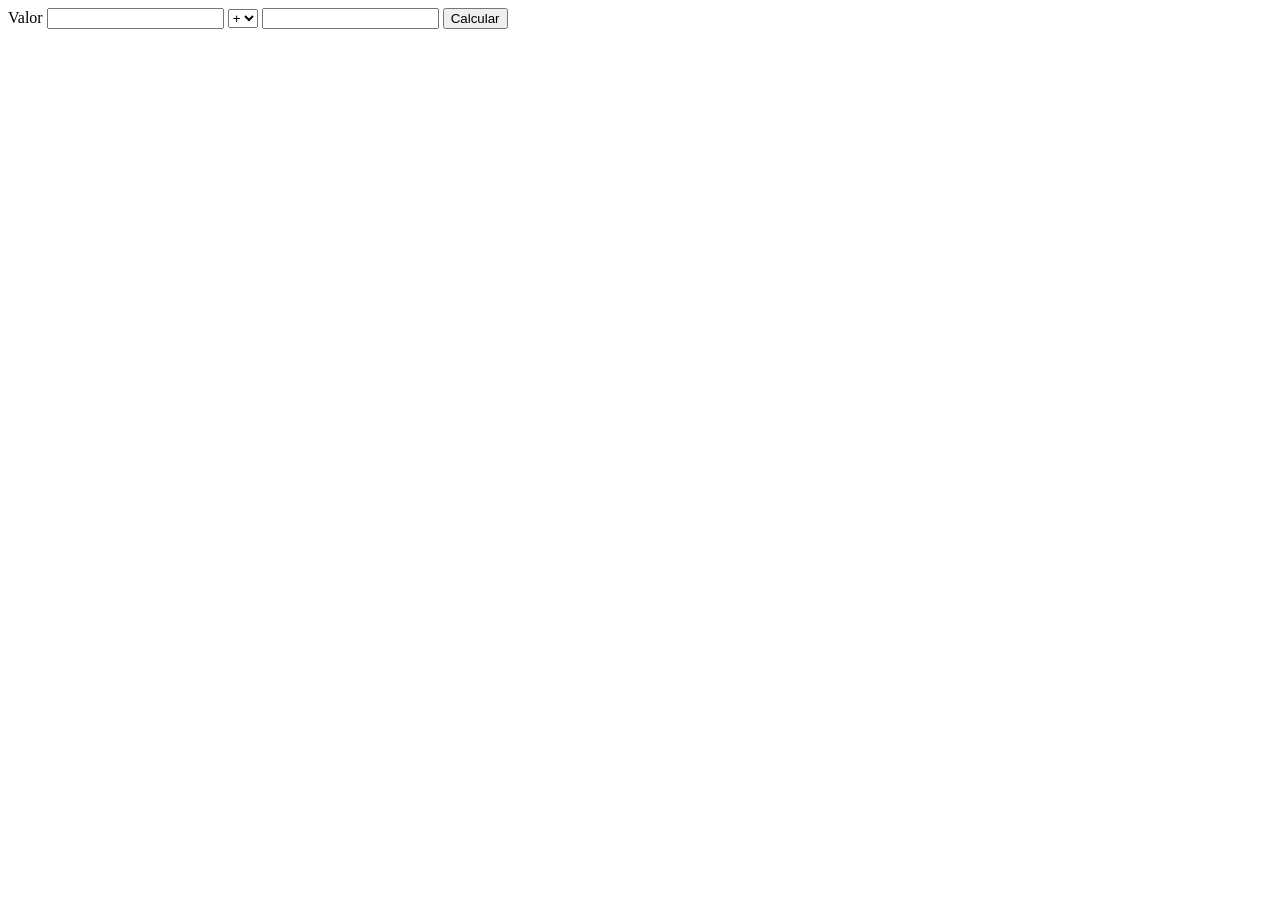
<file: app/calculadora/index.html>
<!DOCTYPE html>
<html lang="en">
<head>
    <meta charset="UTF-8">
    <title>Title</title>
</head>
<body>
<form action="calculadora.php" method="post">
    <label for="op1">Valor</label>
    <input type="number" name="op1" id="op1">

    <label for="operador"></label>
    <select name="operador" id="operador">
        <option value="+">+</option>
        <option value="-">-</option>
        <option value="*">*</option>
        <option value="/">/</option>
    </select>

    <label for="op2"></label>
    <input type="number" name="op2" id="op2">

    <input type="submit" value="Calcular">

</form>
</body>
</html>
</file>
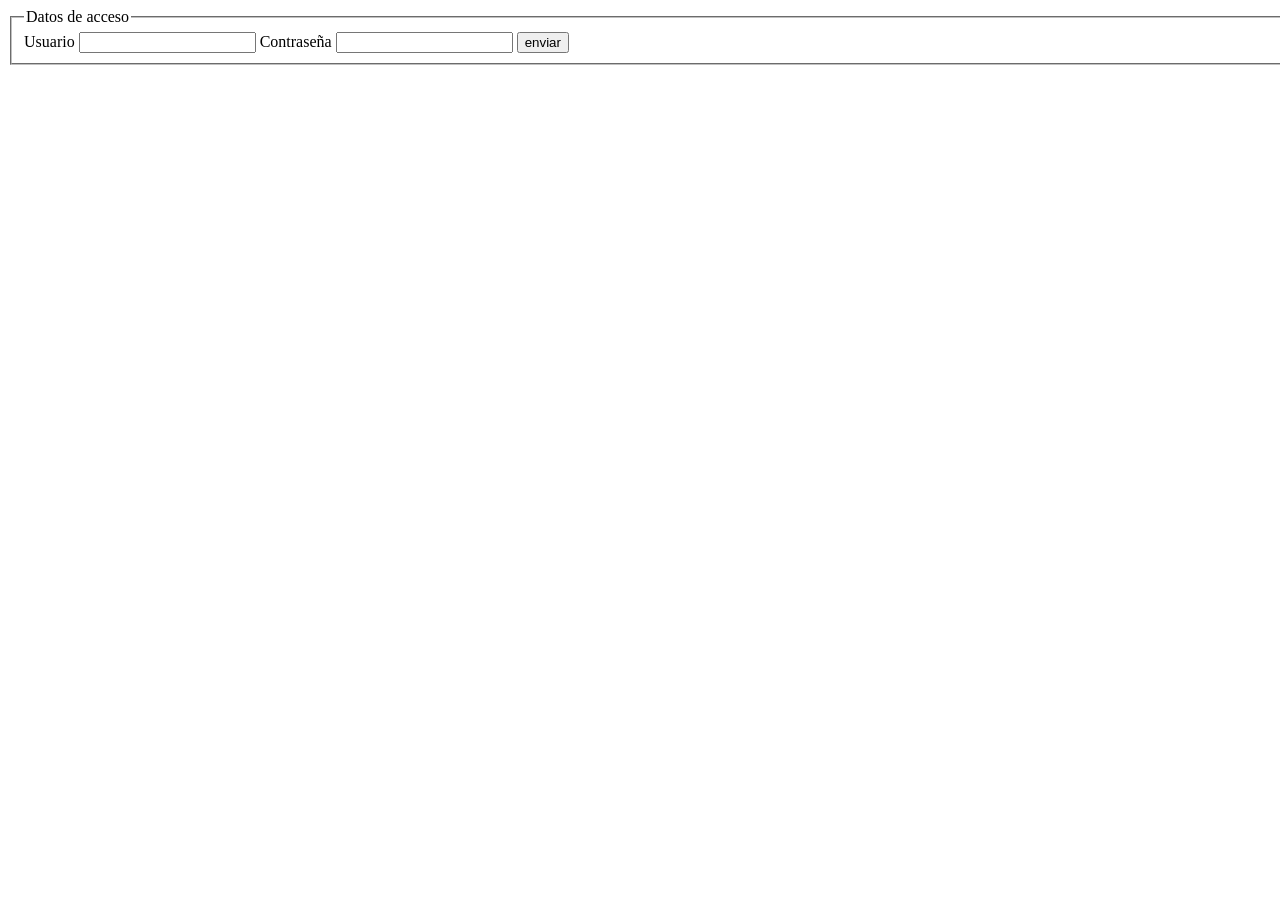
<file: app/variables/index.html>
<!DOCTYPE html>
<html lang="en">
<head>
  <meta charset="UTF-8">
  <title>Title</title>
</head>

<body>
<fieldset style="width: 100%">
  <legend>Datos de acceso</legend>
  <form action="datos.php" method="post">
    <label for="usuario">Usuario</label>
    <input type="text" name="usuario" id="usuario">
    <label for="password">Contraseña</label>
    <input type="password" name="password" id="password">
    <input type="submit" value="enviar" name="enviar">
  </form>
</fieldset>
</body>
</html>
</file>
